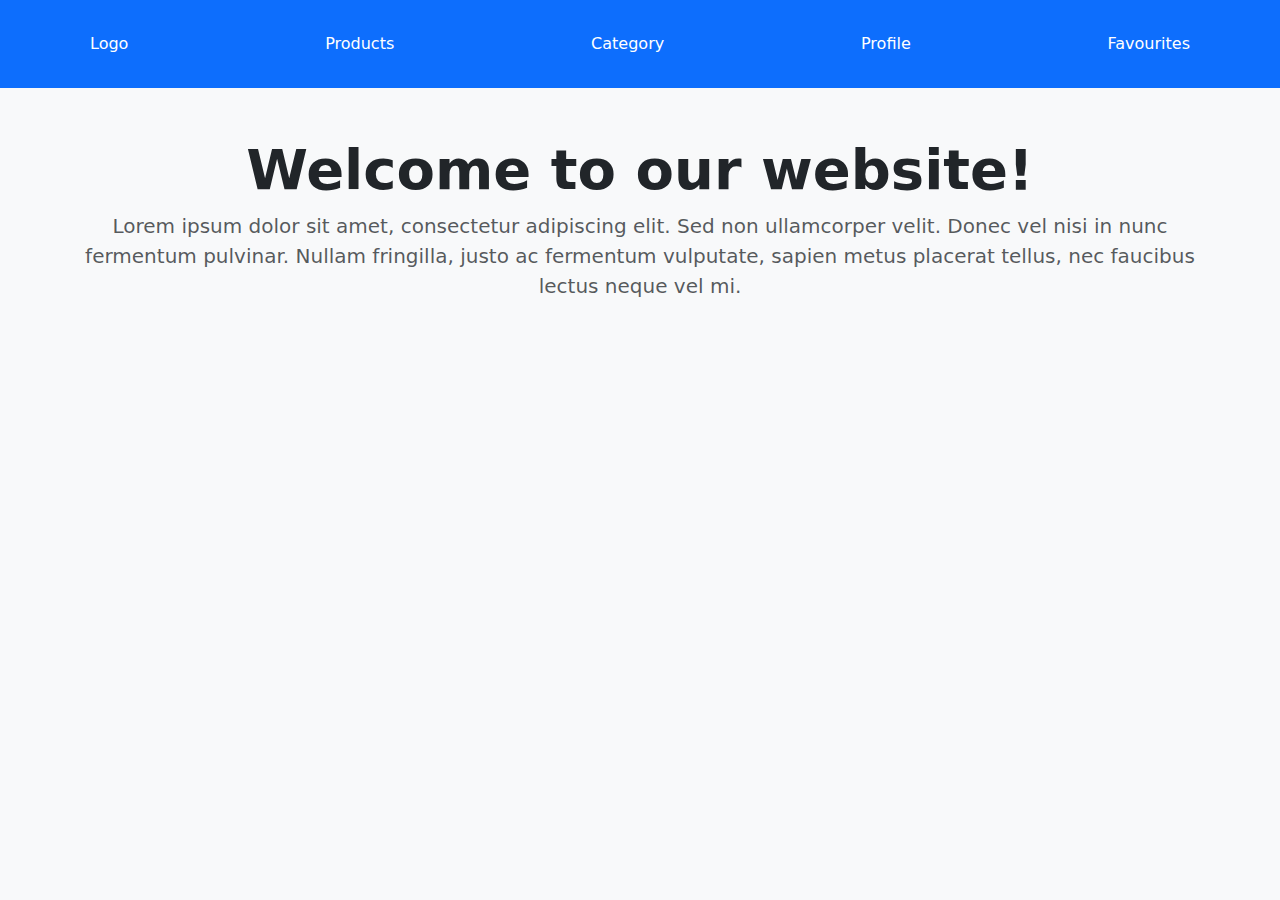
<file: index.html>
<!DOCTYPE html>
<html lang="en">
<head>
    <meta charset="UTF-8">
    <meta name="viewport" content="width=device-width, initial-scale=1.0">
    <title>Exam</title>
    <link href="https://cdn.jsdelivr.net/npm/bootstrap@5.3.0/dist/css/bootstrap.min.css" rel="stylesheet">
</head>
<body class="bg-light">
    <header class="bg-primary py-3">
        <div class="container">
            <nav class="navbar navbar-expand-lg navbar-light">
                <ul class="navbar-nav w-100 justify-content-between">
                    <li class="nav-item"><a href="#" class="nav-link text-white">Logo</a></li>
                    <li class="nav-item"><a href="./sahifa/pradact.html" class="nav-link text-white">Products</a></li>
                    <li class="nav-item"><a href="./sahifa/category.html" class="nav-link text-white">Category</a></li>
                    <li class="nav-item"><a href="./sahifa/profile.html" class="nav-link text-white">Profile</a></li>
                    <li class="nav-item"><a href="./sahifa/favo.html" class="nav-link text-white">Favourites</a></li>
                </ul>
            </nav>
        </div>
    </header>
    <section class="py-5">
        <div class="container text-center">
            <div class="content">
                <h1 class="display-4 fw-bold text-dark">Welcome to our website!</h1>
                <p class="fs-5 text-muted">Lorem ipsum dolor sit amet, consectetur adipiscing elit. Sed non ullamcorper velit. Donec vel nisi in nunc fermentum pulvinar. Nullam fringilla, justo ac fermentum vulputate, sapien metus placerat tellus, nec faucibus lectus neque vel mi.</p>
                <div id="products"></div>
            </div>
        </div>
    </section>
    <script src="https://cdn.jsdelivr.net/npm/bootstrap@5.3.0/dist/js/bootstrap.bundle.min.js"></script>
</body>
</html>
</file>
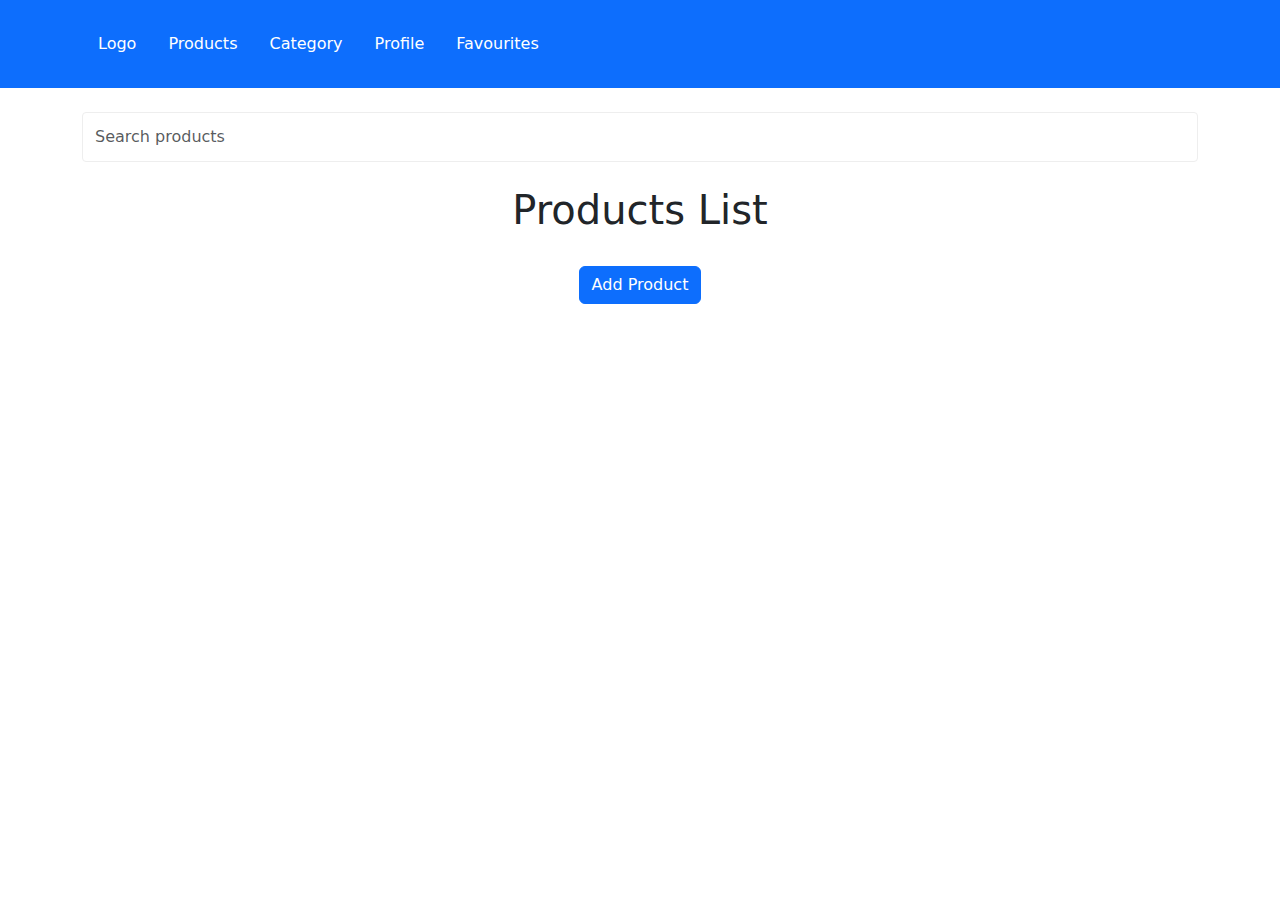
<file: sahifa/pradact.html>
<!DOCTYPE html>
<html lang="en">
<head>
    <meta charset="UTF-8">
    <meta name="viewport" content="width=device-width, initial-scale=1.0">
    <title>Product</title>
    <link rel="stylesheet" href="../css/pradact.css">
    <link href="https://cdn.jsdelivr.net/npm/bootstrap@5.3.0/dist/css/bootstrap.min.css" rel="stylesheet">
</head>
<body>
    <header class="main-header bg-primary text-white py-3">
        <div class="container">
            <nav class="navbar navbar-expand-lg">
                <ul class="nav justify-content-center">
                    <li class="nav-item"><a href="../index.html" class="nav-link text-white">Logo</a></li>
                    <li class="nav-item"><a href="./pradact.html" class="nav-link text-white">Products</a></li>
                    <li class="nav-item"><a href="./category.html" class="nav-link text-white">Category</a></li>
                    <li class="nav-item"><a href="./profile.html" class="nav-link text-white">Profile</a></li>
                    <li class="nav-item"><a href="./favourite.html" class="nav-link text-white">Favourites</a></li>
                </ul>
            </nav>
        </div>
    </header>

    <section class="container my-4">
        <input type="search" class="form-control mb-4" placeholder="Search products">
        <h1 class="text-center">Products List</h1>
        <div id="products" class="row g-4"></div>
    </section>

    <div class="container text-center mt-5">
        <button class="btn btn-primary" id="openModalBtn">Add Product</button>
    </div>

    <div class="modal fade" id="productModal" tabindex="-1" aria-labelledby="modalLabel" aria-hidden="true">
        <div class="modal-dialog">
            <div class="modal-content">
                <div class="modal-header">
                    <h5 class="modal-title" id="modalLabel">Add New Product</h5>
                    <button type="button" class="btn-close" data-bs-dismiss="modal" aria-label="Close"></button>
                </div>
                <div class="modal-body">
                    <form id="productForm">
                        <div class="mb-3">
                            <label for="productName" class="form-label">Product Name</label>
                            <input type="text" class="form-control" id="productName" placeholder="Enter product name" required>
                        </div>
                        <div class="mb-3">
                            <label for="productInfo" class="form-label">Product Info</label>
                            <input type="text" class="form-control" id="productInfo" placeholder="Enter product info">
                        </div>
                        <div class="mb-3">
                            <label for="productPrice" class="form-label">Product Price</label>
                            <input type="number" class="form-control" id="productPrice" placeholder="Enter product price" required>
                        </div>
                        <div class="mb-3">
                            <label for="imageUrl" class="form-label">Image URL</label>
                            <input type="url" class="form-control" id="imageUrl" placeholder="Enter image URL">
                        </div>
                        <button type="submit" class="btn btn-primary">Add Product</button>
                        <button type="button" class="btn btn-secondary" data-bs-dismiss="modal">Cancel</button>
                    </form>
                </div>
            </div>
        </div>
    </div>
    <script src="https://cdn.jsdelivr.net/npm/bootstrap@5.3.0/dist/js/bootstrap.bundle.min.js"></script>
    <script src="../js/app.js"></script>
</body>
</html>
</file>
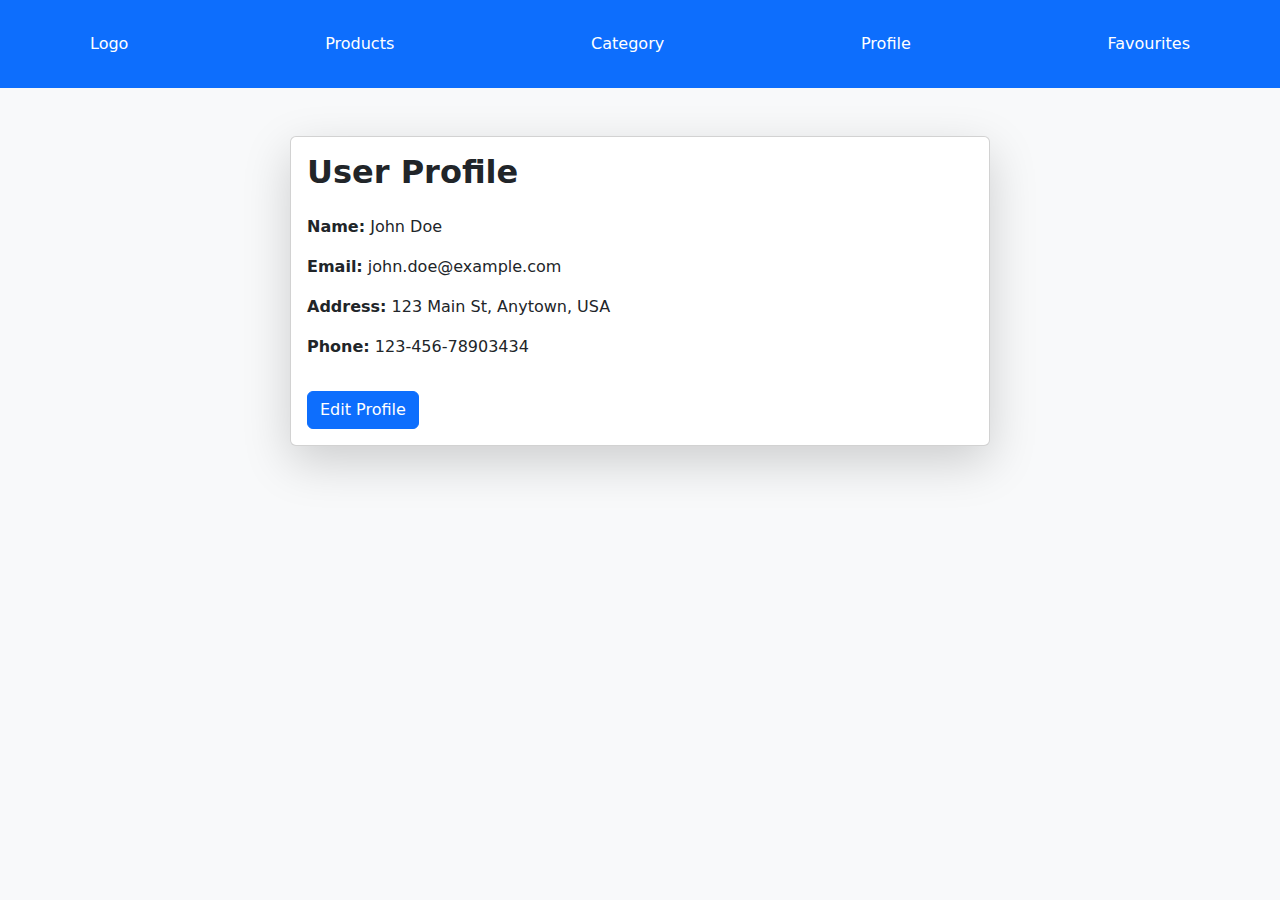
<file: sahifa/profile.html>
<!DOCTYPE html>
 <html lang="en">
 <head>
     <meta charset="UTF-8">
     <meta name="viewport" content="width=device-width, initial-scale=1.0">
     <title>User Profile</title>
     <link href="https://cdn.jsdelivr.net/npm/bootstrap@5.3.0/dist/css/bootstrap.min.css" rel="stylesheet">
 </head>
 <body class="bg-light">
     <header class="bg-primary text-white py-3">
         <div class="container">
             <nav class="navbar navbar-expand-lg navbar-light">
                 <ul class="navbar-nav w-100 justify-content-between">
                     <li class="nav-item"><a href="../index.html" class="nav-link text-white">Logo</a></li>
                     <li class="nav-item"><a href="./pradact.html" class="nav-link text-white">Products</a></li>
                     <li class="nav-item"><a href="./category.html" class="nav-link text-white">Category</a></li>
                     <li class="nav-item"><a href="./profile.html" class="nav-link text-white">Profile</a></li>
                     <li class="nav-item"><a href="./favourite.html" class="nav-link text-white">Favourites</a></li>
                 </ul>
             </nav>
         </div>
     </header>
 
  
     <div class="container mt-5">
         <div class="card mx-auto shadow-lg" style="max-width: 700px;">
             <div class="card-body">
                 <h2 class="card-title mb-4 fw-bold">User Profile</h2>
                 <p><strong>Name:</strong> John Doe</p>
                 <p><strong>Email:</strong> john.doe@example.com</p>
                 <p><strong>Address:</strong> 123 Main St, Anytown, USA</p>
                 <p><strong>Phone:</strong> 123-456-78903434</p>
                 <button class="btn btn-primary mt-3">Edit Profile</button>
             </div>
         </div>
     </div>
 
   
     <script src="https://cdn.jsdelivr.net/npm/bootstrap@5.3.0/dist/js/bootstrap.bundle.min.js"></script>
 </body>
 </html>
</file>
<file: css/pradact.css>
.main-header {
  background-color: #335f9c;
  color: white;
  padding: 10px 0;
}

input[type="search"] {
  border-radius: 4px;
  padding: 12px;
  font-size: 16px;
  border: 1px solid #eee;
  color: #6c757d;
}

.nav-link {
  color: white;
  font-size: 16px;
  font-weight: 500;
}

.text-center h1 {
  font-size: 24px;
  margin: 20px 0;
}
</file>
